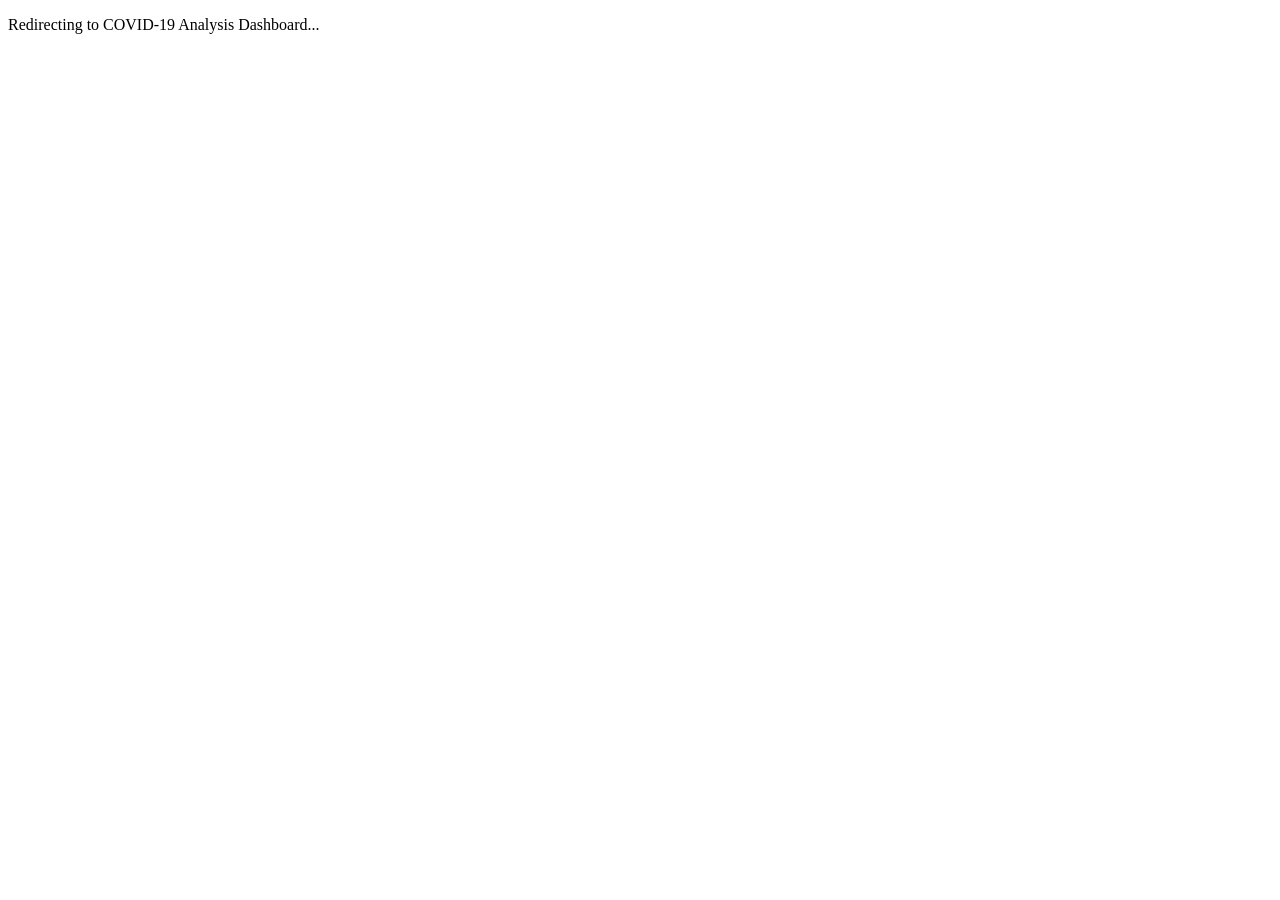
<file: public/index.html>
<!DOCTYPE html>
<html lang="en">
<head>
    <meta charset="UTF-8">
    <title>COVID-19 Dashboard Loading...</title>
</head>
<body>
    <p>Redirecting to COVID-19 Analysis Dashboard...</p>
</body>
</html>
</file>
